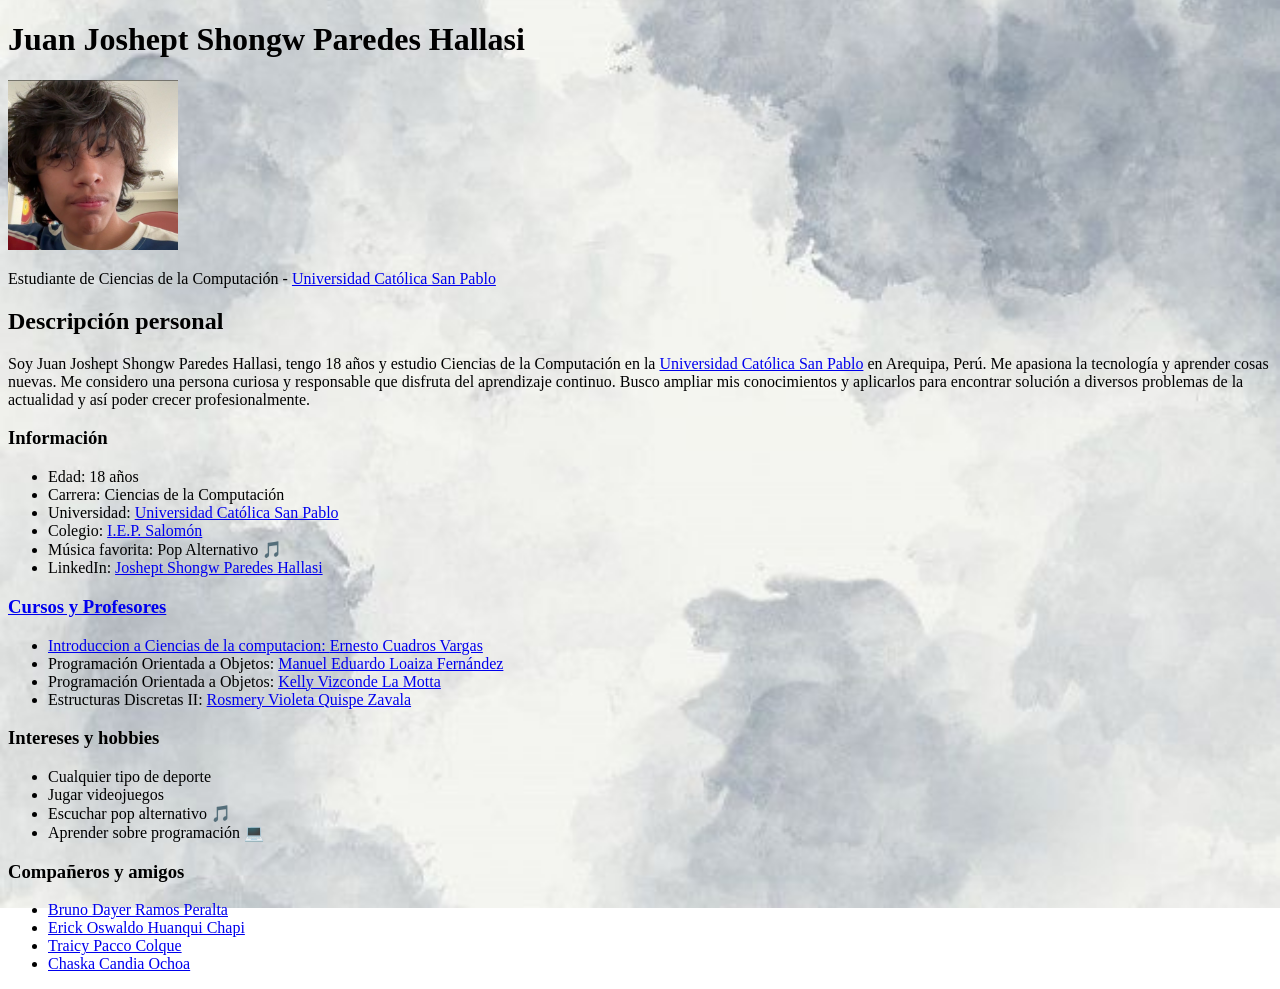
<file: index.html>
<!DOCTYPE html>
<html lang="es">
<head>
    <meta charset="UTF-8">
    <meta name="viewport" content="width=device-width, initial-scale=1.0">
    <title>Juan Joshept Shongw Paredes Hallasi</title>
    <link rel="stylesheet" href="style.css">
</head>
<body>

    <h1>Juan Joshept Shongw Paredes Hallasi</h1>
    <img src="Foto.jpg" alt="Foto de Juan">
    <p>Estudiante de Ciencias de la Computación - <a href="https://ucsp.edu.pe" target="_blank">Universidad Católica San Pablo</a></p>

    <h2>Descripción personal</h2>
    <p>
        Soy Juan Joshept Shongw Paredes Hallasi, tengo 18 años y estudio
        Ciencias de la Computación en la <a href="https://ucsp.edu.pe" target="_blank">Universidad Católica San Pablo</a>
        en Arequipa, Perú. Me apasiona la tecnología y aprender cosas nuevas.
        Me considero una persona curiosa y responsable que disfruta del aprendizaje continuo.
        Busco ampliar mis conocimientos y aplicarlos para encontrar solución a diversos problemas
        de la actualidad y así poder crecer profesionalmente.
    </p>

    <h3>Información</h3>
    <ul>
        <li>Edad: 18 años</li>
        <li>Carrera: Ciencias de la Computación</li>
        <li>Universidad: <a href="https://ucsp.edu.pe" target="_blank">Universidad Católica San Pablo</a></li>
        <li>Colegio: <a href="https://www.salomon.edu.pe/web/" target="_blank">I.E.P. Salomón</a></li>
        <li>Música favorita: Pop Alternativo 🎵</li>
        <li>LinkedIn: <a href="https://www.linkedin.com/in/juan-joshept-shongw-paredes-hallasi-0a5b30417" target="_blank">Joshept Shongw Paredes Hallasi</li>
    </ul>

    <h3>Cursos y Profesores</h3>
    <ul>
        <li>Introduccion a Ciencias de la computacion: <a href="https://ctivitae.concytec.gob.pe/appDirectorioCTI/VerDatosInvestigador.do?id_investigador=170" target="_blank">Ernesto Cuadros Vargas</a></li>
        <li>Programación Orientada a Objetos: <a href="https://ctivitae.concytec.gob.pe/appDirectorioCTI/VerDatosInvestigador.do?id_investigador=54641" target="_blank">Manuel Eduardo Loaiza Fernández</a></li>
        <li>Programación Orientada a Objetos: <a href="https://ctivitae.concytec.gob.pe/appDirectorioCTI/VerDatosInvestigador.do?id_investigador=258819" target="_blank">Kelly Vizconde La Motta</a></li>
        <li>Estructuras Discretas II: <a href="https://ctivitae.concytec.gob.pe/appDirectorioCTI/VerDatosInvestigador.do?id_investigador=320559" target="_blank">Rosmery Violeta Quispe Zavala</a></li>
    </ul>

    <h3>Intereses y hobbies</h3>
    <ul>
        <li>Cualquier tipo de deporte </li>
        <li>Jugar videojuegos </li>
        <li>Escuchar pop alternativo 🎵</li>
        <li>Aprender sobre programación 💻</li>
    </ul>

    <h3>Compañeros y amigos</h3>
    <ul>
        <li><a href="https://bdramosperalta.github.io/brunodayerramosperalta.io/" target="_blank">Bruno Dayer Ramos Peralta</a></li>
        <li><a href="https://erickhuanquichapi.github.io/paginaweb.io/" target="_blank">Erick Oswaldo Huanqui Chapi</a></li>
        <li><a href="https://traicypaccocolque.github.io/" target="_blank">Traicy Pacco Colque</a></li>
        <li><a href="https://chaskacandia.github.io/chaskacandiaochoa.github.io/" target="_blank">Chaska Candia Ochoa</a></li>
        <!-- Agrega más compañeros aquí -->
    </ul>

</body>
</html>
</file>
<file: style.css>
body {
    background-image: url(fondo1.jpg);
    background-position: center center;
    background-repeat: no-repeat;
    background-size: cover;
    background-attachment: fixed;
}
img {
    width: 170px;
    height: 170px;
    object-fit: cover;
}
</file>
